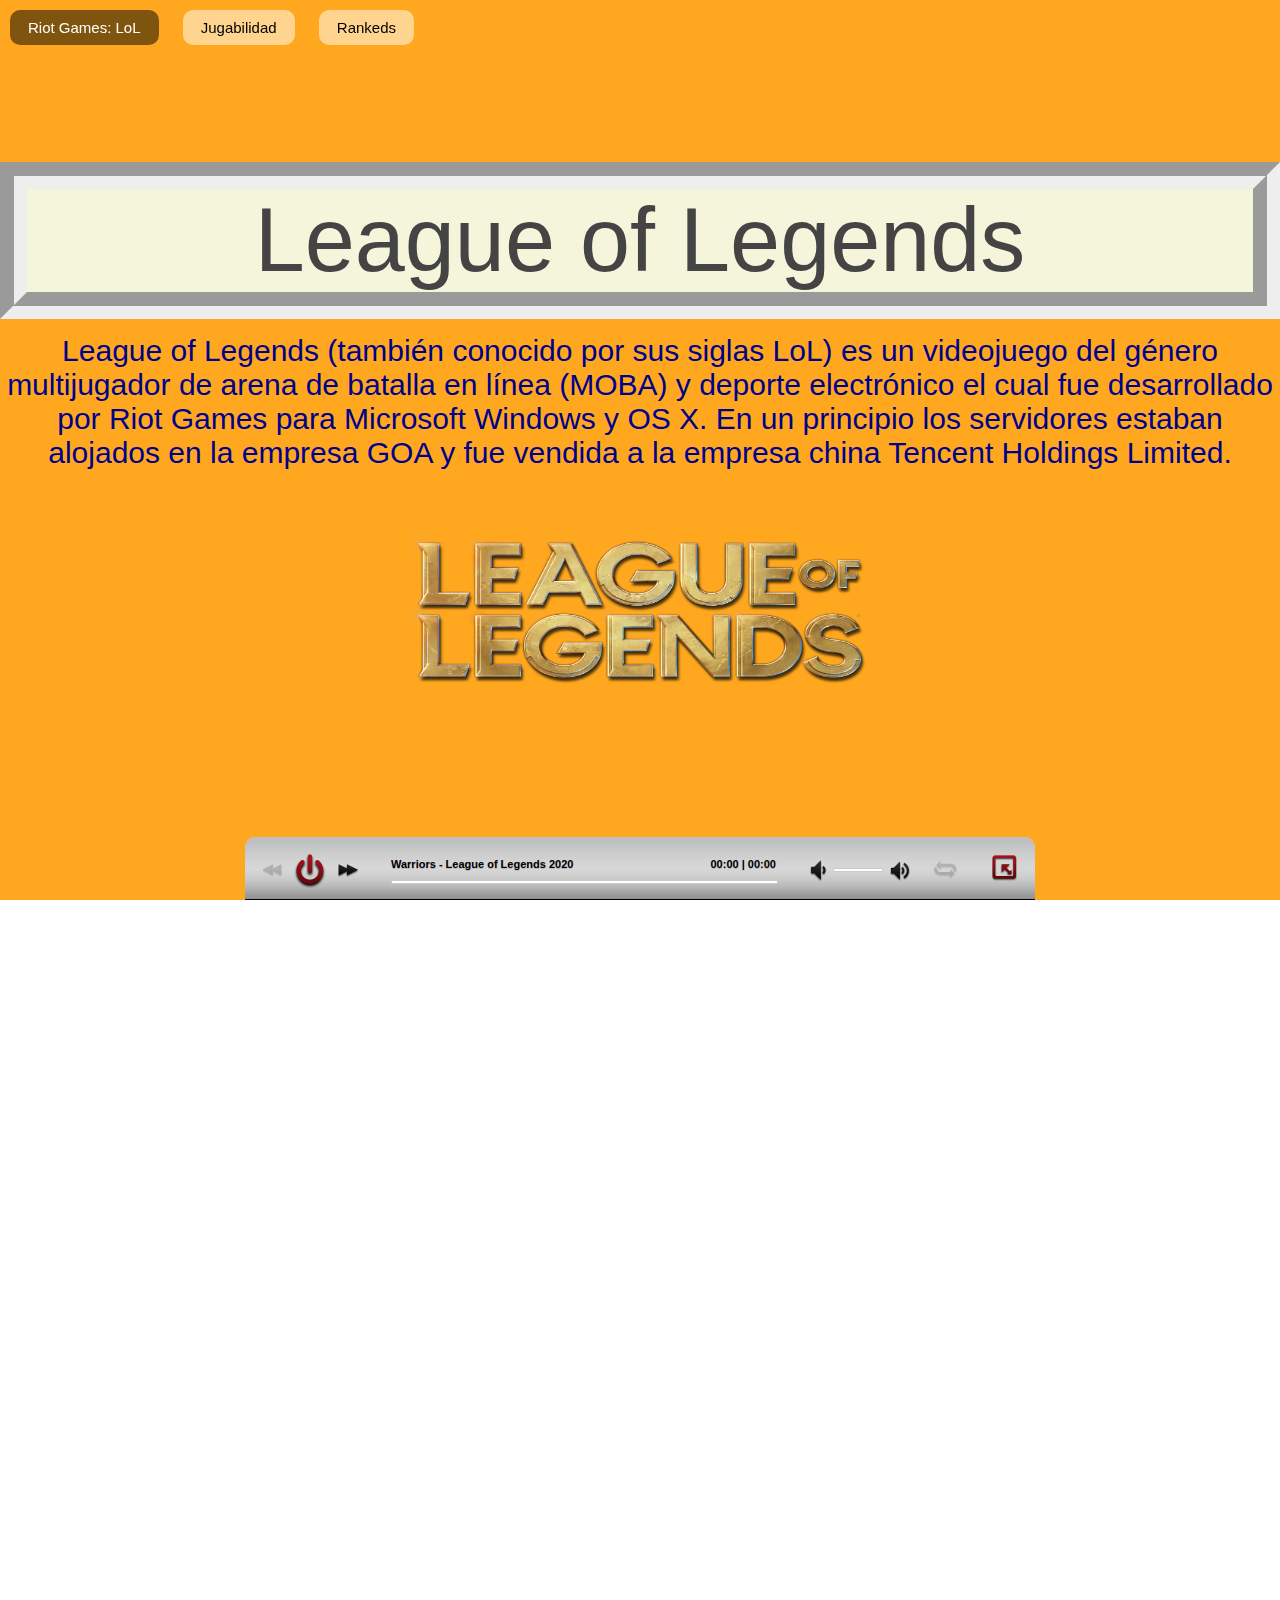
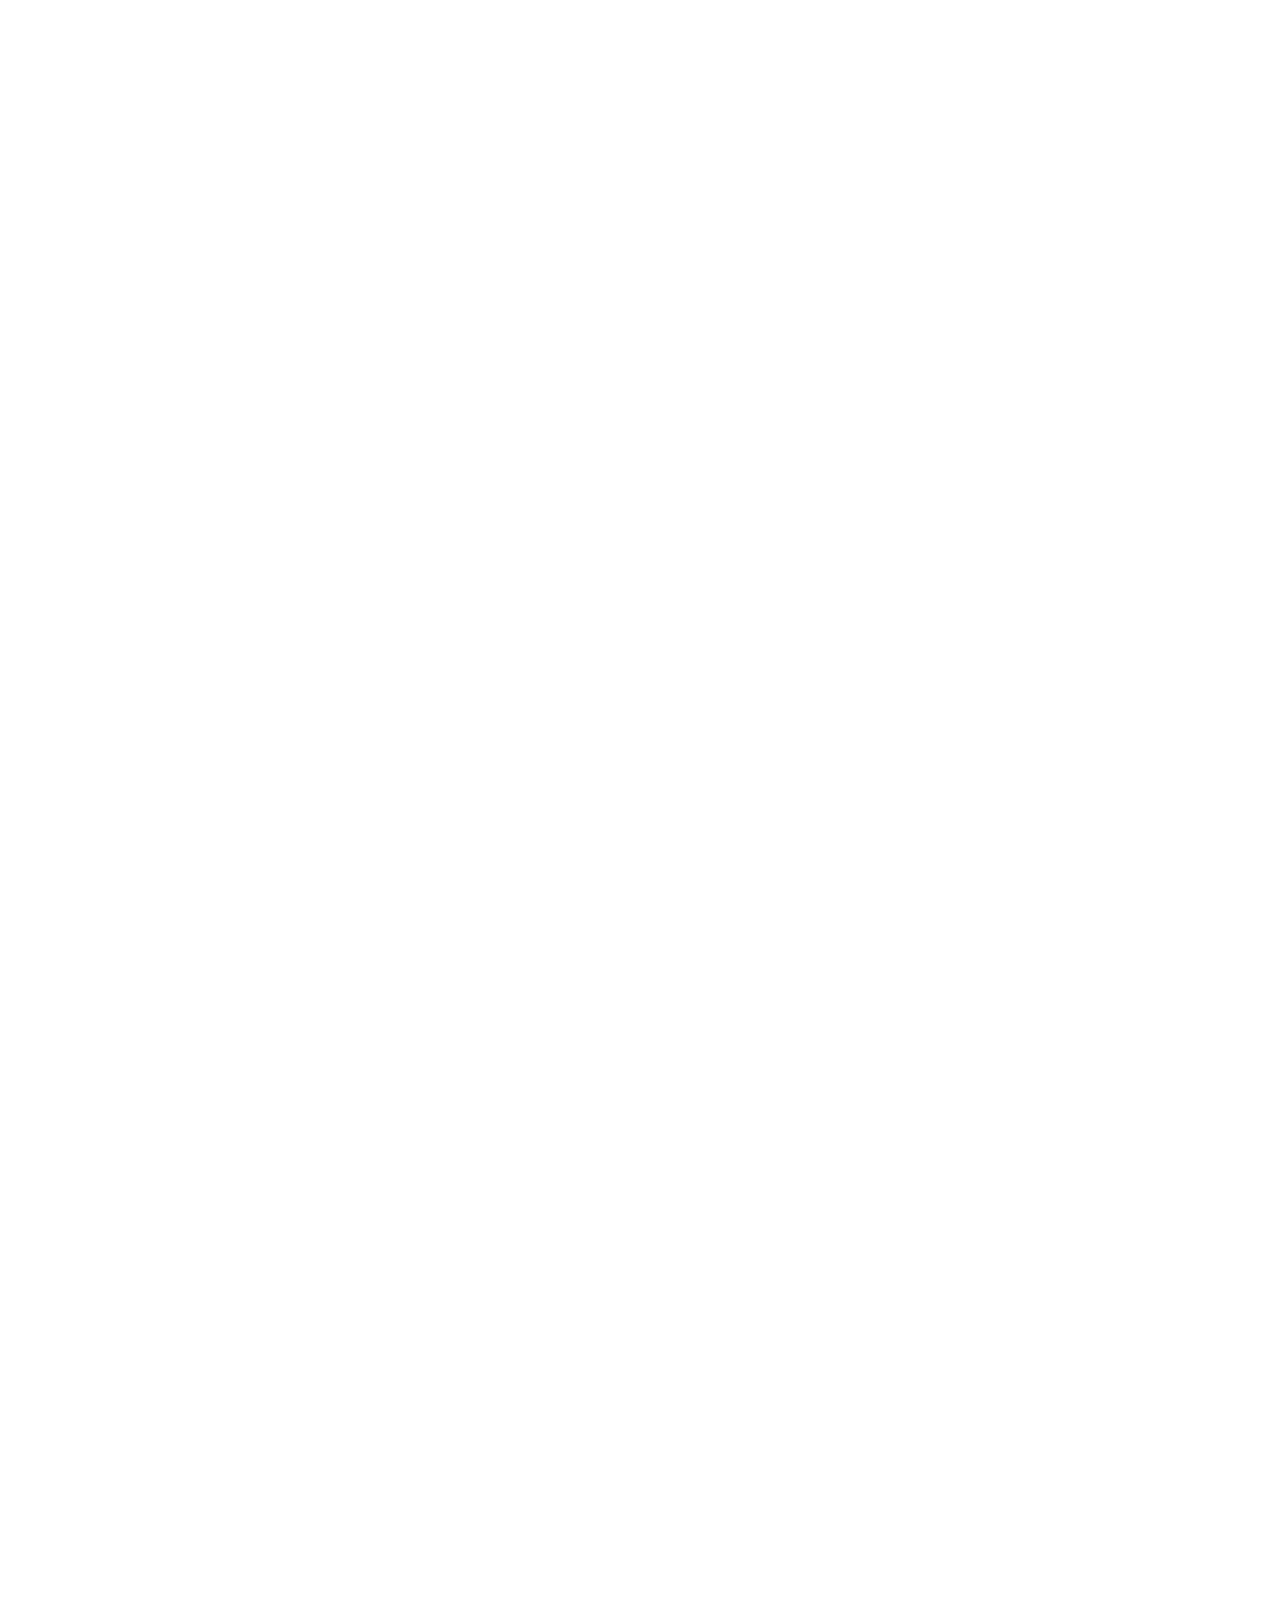
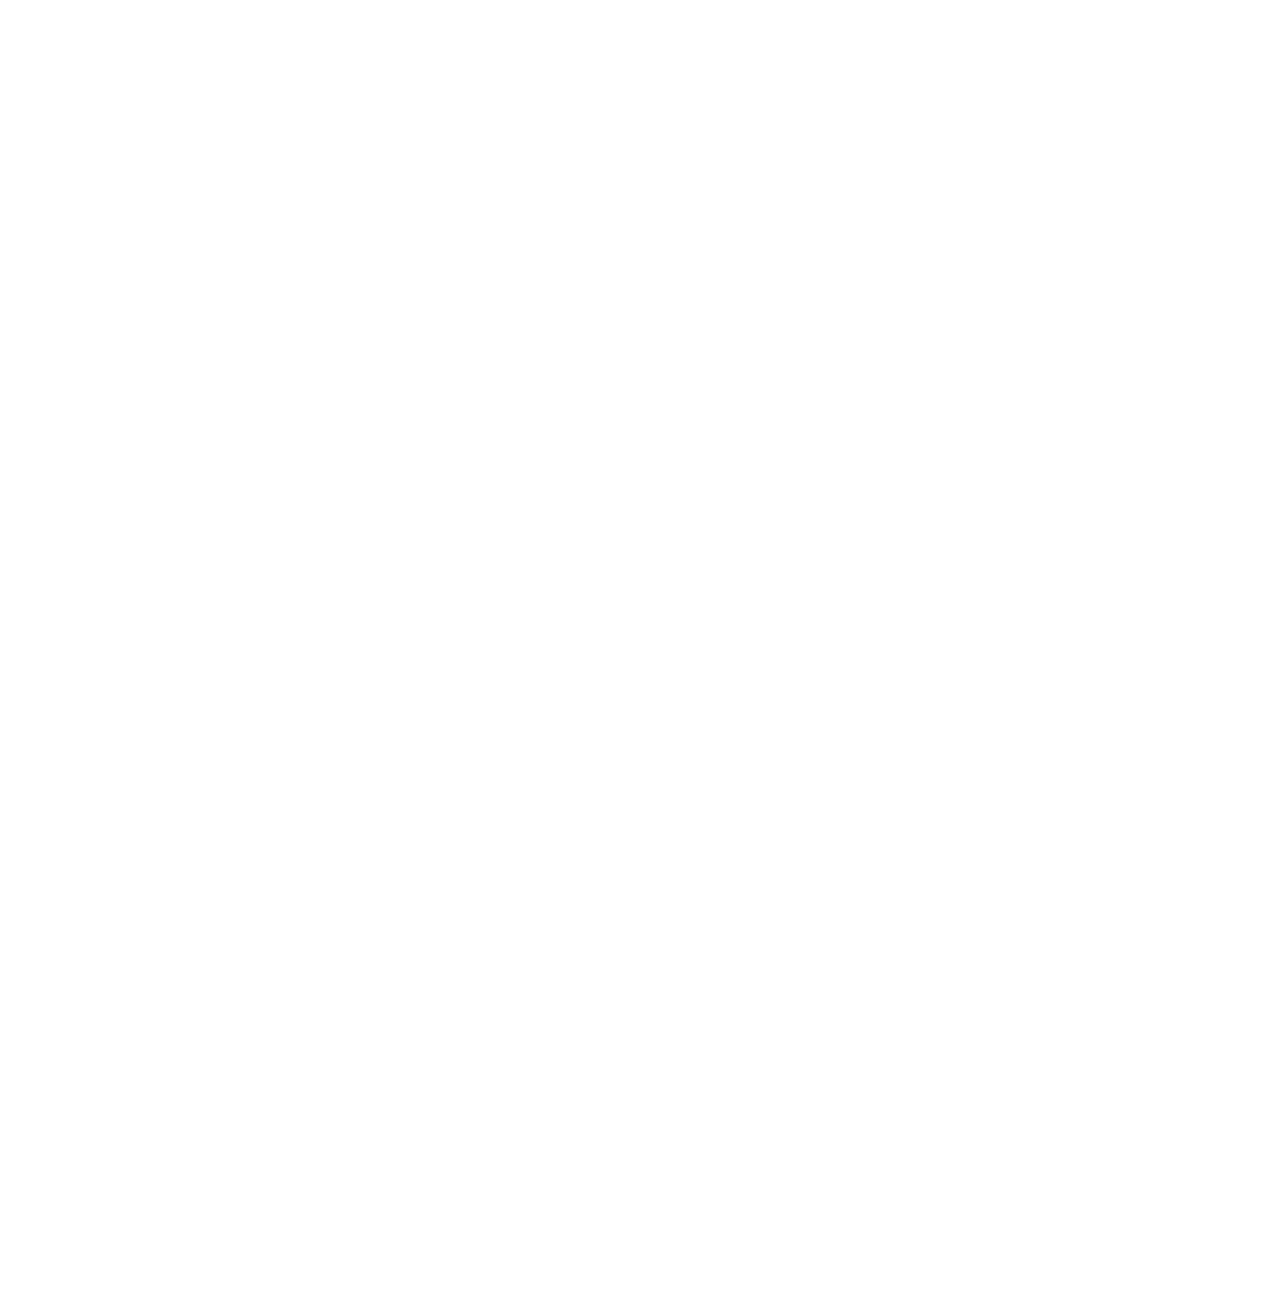
<file: Desafio Practico 3 CP190719/Ejercicio 1 desafio/index.html>
<!DOCTYPE html>
<html lang="en">

<head>
    <meta charset="UTF-8">
    <meta name="viewport" content="width=device-width, initial-scale=1.0">
    <title>Ejercicio 1 desafio</title>
    <link rel="stylesheet" type="text/css" href="jquery/fullpage/fullpage.css" />
    <link rel="stylesheet" href="jquery/Acordeon/accordion.css">
    <script src="https://code.jquery.com/jquery-3.5.1.js"
        integrity="sha256-QWo7LDvxbWT2tbbQ97B53yJnYU3WhH/C8ycbRAkjPDc=" crossorigin="anonymous"></script>
    <script src="jquery/Reproductor/jquery.min.js"></script>
    <script src="jquery/Reproductor/speakker-big-1.2.24r229.min.js"></script>
    <script src="jquery/Acordeon/jquery.msAccordion.js"></script>
    <script>
        $(document).ready(function () {
            projekktor('.projekktor');
        });
    </script>
</head>

<body>
    <ul id="menu">
        <li data-menuanchor="firstPage" class="active"><a href="#firstPage">Riot Games: LoL</a></li>
        <li data-menuanchor="secondPage"><a href="#secondPage">Jugabilidad</a></li>
        <li data-menuanchor="3rdPage"><a href="#3rdPage">Rankeds</a></li>
    </ul>

    <div id="fullpage">
        <div class="section " id="section0">
            <h1>League of Legends</h1>
            <p>
                League of Legends (también conocido por sus siglas LoL) es un videojuego del género multijugador de
                arena de batalla en línea (MOBA) y deporte electrónico el cual fue desarrollado por Riot Games para
                Microsoft Windows y OS X. En un principio los servidores estaban alojados en la empresa GOA y fue
                vendida a la empresa china Tencent Holdings Limited.
            </p>
            <img src="img/logolol.png" width="486" height="250" />
        </div>
        <div class="section" id="section1">
            <div class="slide" id="slide2">
                <div class="intro">
                    <h1>Roles</h1>
                    <p>
                        Cada campeón (personaje del juego) tiene habilidades y características y clases definidas por el
                        juego, como en un juego de rol. Son cinco clases de campeones:
                        Luchador, Tirador, Mago o Hechicero, Asesino y Soporte.

                    </p>
                    <section>
                        <article>
                            <div class="accordionWrapper" id="accordion1">
                                <div class="set set1">
                                    <div class="title"><img src="img/menu1-h.jpg" width="30" height="198" /></div>
                                    <div class="content"><img src="img/menu-img-1.jpg" width="486" height="198" /></div>
                                </div>
                                <div class="set set2">
                                    <div class="title"><img src="img/menu2-h.jpg" width="30" height="198" /></div>
                                    <div class="content"><img src="img/menu-img-2.jpg" width="486" height="198" /></div>
                                </div>
                                <div class="set set3">
                                    <div class="title"><img src="img/menu3-h.jpg" width="30" height="198" /></div>
                                    <div class="content"><img src="img/menu-img-3.jpg" width="486" height="198" />
                                    </div>
                                </div>
                                <div class="set set4">
                                    <div class="title"><img src="img/menu4-h.jpg" width="30" height="198" /></div>
                                    <div class="content"><img src="img/menu-img-4.jpg" width="486" height="198" /><br />
                                    </div>
                                </div>
                                <div class="set set5">
                                    <div class="title"><img src="img/menu5-h.jpg" width="30" height="198" /></div>
                                    <div class="content"><img src="img/menu-img-5.jpg" width="486" height="198" /></div>
                                </div>
                            </div>
                        </article>
                    </section>
                </div>
            </div>
            <div class="slide" id="slide3">
                <h1>POSICIONES EN EL JUEGO</h1>
                <p>El mapa se divide en 5 posiciones al jugar</p>
                <ul>
                    <li>Top</li>
                    <li>Jungle</li>
                    <li>Mid</li>
                    <li>Support</li>
                    <li>Ad carry</li>
                    
                </ul>
                <img src="img/posiciones.jpg" width="486" height="250" style="padding-top: 1em;" />
            </div>

            <div class="slide" id="slide1">
                <h1>DISFRUTA DE LA MÚSICA DE LEAGUE OF LEGENDS</h1>
                <h3>Riot Games cada año saca una tematica para la temporada.</h3>
                <p>La temática de esta temporada fue Warriors</p>
                <p>Escucha la canción.</p>
                <audio class="projekktor speakker light">
                    <source src="json/playlist.json" type="application/json" />
                </audio>
            </div>
        </div>
        <div class="section" id="section2">
            <div class="intro">
                <h1>Juega y Rankea</h1>
                <p>Juega con tus amigos y sube a ¡¡RETADOR!!</p>
                <img src="img/LoL.jpg" width="486" height="258">
            </div>
        </div>
        <div class="section" id="section3">
            <div class="intro">
                <h1>CLASIFICATORIAS</h1>
                <h2>Tu decides si jugar solo o con tus amigos</h2>
                <p>Existen dos maneras de rankear en LoL:</p>
                <ul>
                    <li>Clasificatoria Solo/Duo</li>
                    <p>Aqui podras jugar tu solo o con un amigo</p>
                    <li>Clasificatoria Flexible</li>
                    <p>Aqui podras jugar solo, con dos amigos más, o con un total de 5 jugadores</p>
                </ul>
                <img src="img/rankeds.png" width="486" height="258">
            </div>
        </div>
        <div class="section" id="section3">
            <div class="intro">
                <h1>LIGAS</h1>
                <p>Puedes quedar en las siguientes ligas:</p>
                <ul>
                    <li>Hierro</li>
                    <li>Bronce</li>
                    <li>Plata</li>
                    <li>Oro</li>
                    <li>Platino</li>
                    <li>Diamante</li>
                    <li>Maestro</li>
                    <li>Gran Maestro</li>
                    <li>RETADOR</li>
                </ul>
                <img src="img/ligas.jpg" width="100%" height="258" style="padding-top: 1em;">
            </div>
        </div>
    </div>


    <script type="text/javascript" src="jquery/fullpage/fullpage.js"></script>
    <script type="text/javascript">
        var myFullpage = new fullpage('#fullpage', {
            sectionsColor: ['#FFA81F', '#69E82A', '#00D9AE', '#2AE8BA','#F09191', 'whitesmoke', '#ccddff'],
            anchors: ['firstPage', 'secondPage', '3rdPage', '4thpage', 'lastPage'],
            menu: '#menu',
            continuousVertical: false,
            afterLoad: function (anchorLink, index) {
                console.log("AFTER LOAD - anchorLink:" + anchorLink + " index:" + index);
            },
            onLeave: function (index, nextIndex, direction) {
                console.log("ONLEAVE - index:" + index + " nextIndex:" + nextIndex + " direction:" + direction);
            },
        });
    </script>
    <script>
        $(document).ready(function () {
            $("#accordion1").msAccordion({ defaultid: 4, autodelay: 10 });
        })
    </script>
    <script src="jquery/Reproductor/noise.js"></script>
</body>

</html>
</file>
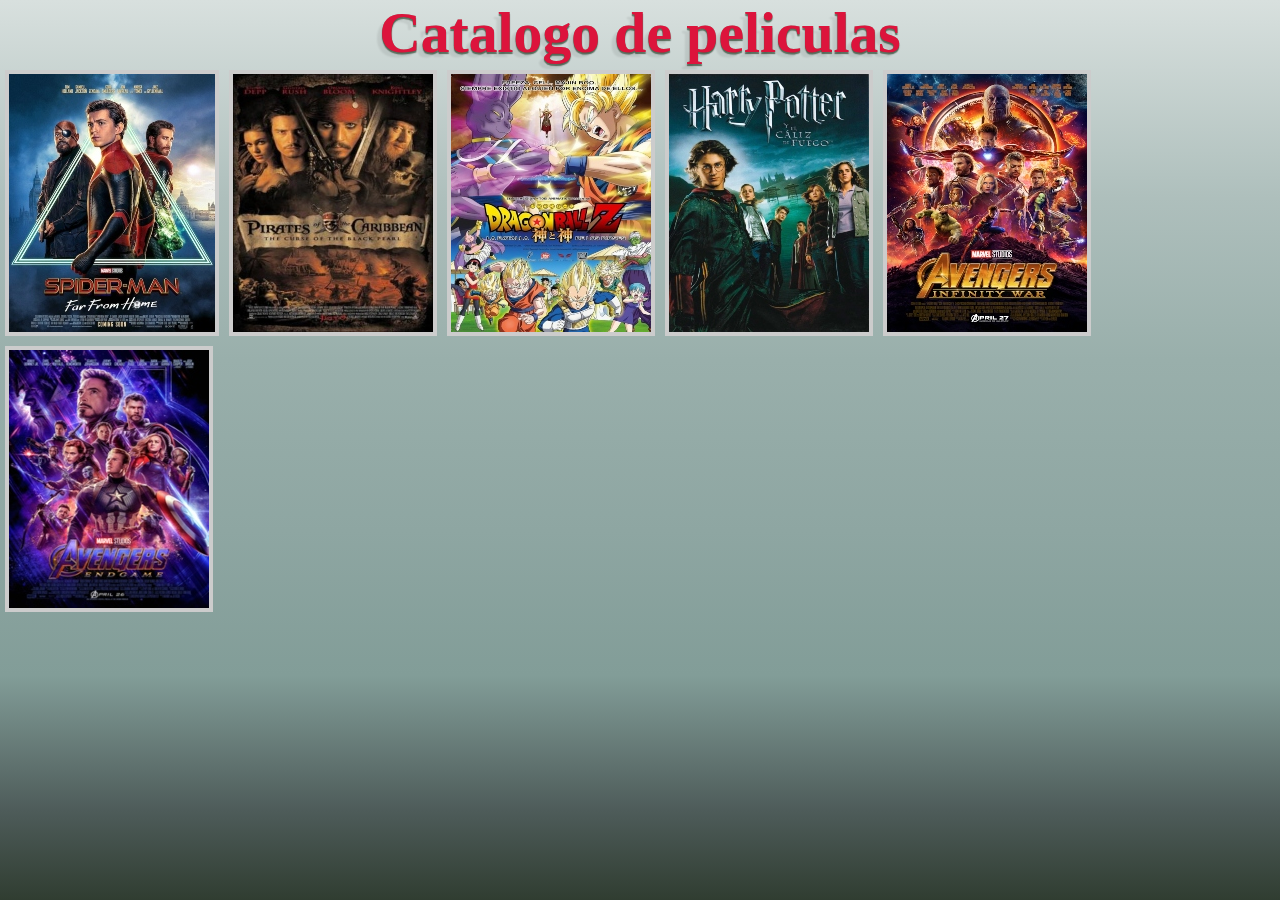
<file: Desafio Practico 3 CP190719/Ejercicido 2 desafio/main.html>
<html lang="en">
<head>
    <meta charset="UTF-8">
    <meta name="viewport" content="width=device-width, initial-scale=1.0">
    <title>Catalogo peliculas con AJAX</title>
    <link rel="stylesheet" href="css/books.css">
    <script src="js/peliculas.js"></script>
</head>
<body>
    <header>
        <h1>Catalogo de peliculas</h1>
    </header>
    <section>
       <article>
        <div id="covers">
            <img src="img/Spiderman.jpg" id="spiderman" alt="Spiderman Lejos de casa" />
            <img src="img/piratas_caribe.jpg" id="piratas" alt="Piratas caribe" />
            <img src="img/db_batalla.jpg" id="dbz" alt="Dragon Ball Z"/>
            <img src="img/harrypotter.jpg" id="harrypo" alt="Harry Potter" />
            <img src="img/infinity_war.jpg" id="infinity" alt="Infinity War" />
            <img src="img/endgame_Avengers.jpg" id="endgame" alt="Avengers EndGame" />
        </div>
        <div id="descriptions" class="content-box"></div>
       </article>
    </section>
</body>
</html>
</file>
<file: Desafio Practico 3 CP190719/Ejercicio 1 desafio/jquery/fullpage/fullpage.css>
/*!
 * fullPage 3.0.9
 * https://github.com/alvarotrigo/fullPage.js
 *
 * @license GPLv3 for open source use only
 * or Fullpage Commercial License for commercial use
 * http://alvarotrigo.com/fullPage/pricing/
 *
 * Copyright (C) 2018 http://alvarotrigo.com/fullPage - A project by Alvaro Trigo
 */
html.fp-enabled,
.fp-enabled body {
    margin: 0;
    padding: 0;
    overflow:hidden;

    /*Avoid flicker on slides transitions for mobile phones #336 */
    -webkit-tap-highlight-color: rgba(0,0,0,0);
}
.fp-section {
    position: relative;
    -webkit-box-sizing: border-box; /* Safari<=5 Android<=3 */
    -moz-box-sizing: border-box; /* <=28 */
    box-sizing: border-box;
}
.fp-slide {
    float: left;
}
.fp-slide, .fp-slidesContainer {
    height: 100%;
    display: block;
}
.fp-slides {
    z-index:1;
    height: 100%;
    overflow: hidden;
    position: relative;
    -webkit-transition: all 0.3s ease-out; /* Safari<=6 Android<=4.3 */
    transition: all 0.3s ease-out;
}
.fp-section.fp-table, .fp-slide.fp-table {
    display: table;
    table-layout:fixed;
    width: 100%;
}
.fp-tableCell {
    display: table-cell;
    vertical-align: middle;
    width: 100%;
    height: 100%;
}
.fp-slidesContainer {
    float: left;
    position: relative;
}
.fp-controlArrow {
    -webkit-user-select: none; /* webkit (safari, chrome) browsers */
    -moz-user-select: none; /* mozilla browsers */
    -khtml-user-select: none; /* webkit (konqueror) browsers */
    -ms-user-select: none; /* IE10+ */
    position: absolute;
    z-index: 4;
    top: 50%;
    cursor: pointer;
    width: 0;
    height: 0;
    border-style: solid;
    margin-top: -38px;
    -webkit-transform: translate3d(0,0,0);
    -ms-transform: translate3d(0,0,0);
    transform: translate3d(0,0,0);
}
.fp-controlArrow.fp-prev {
    left: 15px;
    width: 0;
    border-width: 38.5px 34px 38.5px 0;
    border-color: transparent #fff transparent transparent;
}
.fp-controlArrow.fp-next {
    right: 15px;
    border-width: 38.5px 0 38.5px 34px;
    border-color: transparent transparent transparent #fff;
}
.fp-scrollable {
    overflow: hidden;
    position: relative;
}
.fp-scroller{
    overflow: hidden;
}
.iScrollIndicator{
    border: 0 !important;
}
.fp-notransition {
    -webkit-transition: none !important;
    transition: none !important;
}
#fp-nav {
    position: fixed;
    z-index: 100;
    top: 50%;
    opacity: 1;
    transform: translateY(-50%);
    -ms-transform: translateY(-50%);
    -webkit-transform: translate3d(0,-50%,0);
}
#fp-nav.fp-right {
    right: 17px;
}
#fp-nav.fp-left {
    left: 17px;
}
.fp-slidesNav{
    position: absolute;
    z-index: 4;
    opacity: 1;
    -webkit-transform: translate3d(0,0,0);
    -ms-transform: translate3d(0,0,0);
    transform: translate3d(0,0,0);
    left: 0 !important;
    right: 0;
    margin: 0 auto !important;
}
.fp-slidesNav.fp-bottom {
    bottom: 17px;
}
.fp-slidesNav.fp-top {
    top: 17px;
}
#fp-nav ul,
.fp-slidesNav ul {
  margin: 0;
  padding: 0;
}
#fp-nav ul li,
.fp-slidesNav ul li {
    display: block;
    width: 14px;
    height: 13px;
    margin: 7px;
    position:relative;
}
.fp-slidesNav ul li {
    display: inline-block;
}
#fp-nav ul li a,
.fp-slidesNav ul li a {
    display: block;
    position: relative;
    z-index: 1;
    width: 100%;
    height: 100%;
    cursor: pointer;
    text-decoration: none;
}
#fp-nav ul li a.active span,
.fp-slidesNav ul li a.active span,
#fp-nav ul li:hover a.active span,
.fp-slidesNav ul li:hover a.active span{
    height: 12px;
    width: 12px;
    margin: -6px 0 0 -6px;
    border-radius: 100%;
 }
#fp-nav ul li a span,
.fp-slidesNav ul li a span {
    border-radius: 50%;
    position: absolute;
    z-index: 1;
    height: 4px;
    width: 4px;
    border: 0;
    background: #333;
    left: 50%;
    top: 50%;
    margin: -2px 0 0 -2px;
    -webkit-transition: all 0.1s ease-in-out;
    -moz-transition: all 0.1s ease-in-out;
    -o-transition: all 0.1s ease-in-out;
    transition: all 0.1s ease-in-out;
}
#fp-nav ul li:hover a span,
.fp-slidesNav ul li:hover a span{
    width: 10px;
    height: 10px;
    margin: -5px 0px 0px -5px;
}
#fp-nav ul li .fp-tooltip {
    position: absolute;
    top: -2px;
    color: #fff;
    font-size: 14px;
    font-family: arial, helvetica, sans-serif;
    white-space: nowrap;
    max-width: 220px;
    overflow: hidden;
    display: block;
    opacity: 0;
    width: 0;
    cursor: pointer;
}
#fp-nav ul li:hover .fp-tooltip,
#fp-nav.fp-show-active a.active + .fp-tooltip {
    -webkit-transition: opacity 0.2s ease-in;
    transition: opacity 0.2s ease-in;
    width: auto;
    opacity: 1;
}
#fp-nav ul li .fp-tooltip.fp-right {
    right: 20px;
}
#fp-nav ul li .fp-tooltip.fp-left {
    left: 20px;
}
.fp-auto-height.fp-section,
.fp-auto-height .fp-slide,
.fp-auto-height .fp-tableCell{
    height: auto !important;
}

.fp-responsive .fp-auto-height-responsive.fp-section,
.fp-responsive .fp-auto-height-responsive .fp-slide,
.fp-responsive .fp-auto-height-responsive .fp-tableCell {
    height: auto !important;
}

/*Only display content to screen readers*/
.fp-sr-only{
    position: absolute;
    width: 1px;
    height: 1px;
    padding: 0;
    overflow: hidden;
    clip: rect(0, 0, 0, 0);
    white-space: nowrap;
    border: 0;
}

#section{
    align-content: center;
}

/* Reset CSS
 * --------------------------------------- */
 body,div,dl,dt,dd,ul,ol,li,h1,h2,h3,h4,h5,h6,pre,
 form,fieldset,input,textarea,p,blockquote,th,td {
     padding: 0;
     margin: 0;
 }
 a{
     text-decoration:none;
 }
 table {
     border-spacing: 0;
 }
 fieldset,img {
     border: 0;
 }
 address,caption,cite,code,dfn,em,strong,th,var {
     font-weight: normal;
     font-style: normal;
 }
 strong{
     font-weight: bold;
 }
 ol,ul {
     list-style: none;
     margin:0;
     padding:0;
 }
 caption,th {
     text-align: left;
 
 }
 h1,h2,h3,h4,h5,h6 {
     font-weight: normal;
     font-size: 100%;
     margin:0;
     padding:0;
     color:#444;
     background-color: beige;
     border-style: groove;
     border-width: 0.3em;
 }
 q:before,q:after {
     content:'';
 }
 abbr,acronym { border: 0;
 }
 
 
 /* Custom CSS
  * --------------------------------------- */
 body{
     font-family: 'Franklin Gothic Medium', 'Arial Narrow', Arial, sans-serif;
     color: #333;
     
 }
 .wrap{
     margin-left: auto;
     margin-right: auto;
     width: 960px;
     position: relative;
 }
 h1{
     font-size: 6em;
 }
 p{
     font-size: 2em;
     color: darkblue;
     font-weight: 350;
     padding-top: 0.5em;
     padding-bottom: 0.5em;
 }
 .intro p{
     width: 100%;
     margin: 0 auto;
     font-size: 1.5em;
 }
 .section{
     text-align:center;
 }
 #menu li {
     display:inline-block;
     margin: 10px;
     color: #000;
     background:#fff;
     background: rgba(255,255,255, 0.5);
     -webkit-border-radius: 10px;
             border-radius: 10px;
 }
 #menu li.active{
     background:#666;
     background: rgba(0,0,0, 0.5);
     color: #fff;
 }
 #menu li a{
     text-decoration:none;
     color: #000;
 }
 #menu li.active a:hover{
     color: #000;
 }
 #menu li:hover{
     background: rgba(255,255,255, 0.8);
 }
 #menu li a,
 #menu li.active a{
     padding: 9px 18px;
     display:block;
 }
 #menu li.active a{
     color: #fff;
 }
 #menu{
     position:fixed;
     top:0;
     left:0;
     height: 40px;
     z-index: 70;
     width: 100%;
     padding: 0;
     margin:0;
 }
 .twitter-share-button{
     position: fixed;
     z-index: 99;
     right: 149px;
     top: 9px;
 }
 #download{
     margin: 10px 0 0 0;
     padding: 15px 10px;
     color: #fff;
     text-shadow: 0 -1px 0 rgba(0,0,0,0.25);
     background-color: #49afcd;
     background-image: -moz-linear-gradient(top, #5bc0de, #2f96b4);
     background-image: -ms-linear-gradient(top, #5bc0de, #2f96b4);
     background-image: -webkit-gradient(linear,0 0,0 100%,from( #5bc0de),to( #2f96b4));
     background-image: -webkit-linear-gradient(top, #5bc0de, #2f96b4);
     background-image: -o-linear-gradient(top, #5bc0de, #2f96b4);
     background-image: linear-gradient(top, #5bc0de, #2f96b4);
     background-repeat: repeat-x;
     filter: progid:DXImageTransform.Microsoft.gradient(startColorstr='#5bc0de', endColorstr='#2f96b4', GradientType=0);
     border-color: #2f96b4 #2f96b4 #1f6377;
     border-color: rgba(0,0,0,.1) rgba(0,0,0,.1) rgba(0,0,0,.25);
     filter: progid:DXImageTransform.Microsoft.gradient(enabled=false);
 
     -webkit-border-radius: 6px;
     -moz-border-radius: 6px;
     border-radius: 6px;
     vertical-align: middle;
     cursor: pointer;
     display: inline-block;
     -webkit-box-shadow: inset 0 1px 0 rgba(255,255,255,0.2),0 1px 2px rgba(0,0,0,0.05);
     -moz-box-shadow: inset 0 1px 0 rgba(255,255,255,0.2),0 1px 2px rgba(0,0,0,0.05);
     box-shadow: inset 0 1px 0 rgba(255,255,255,0.2),0 1px 2px rgba(0,0,0,0.05);
 }
 #download a{
     text-decoration:none;
     color:#fff;
 }
 #download:hover{
     text-shadow: 0 -1px 0 rgba(0,0,0,.25);
     background-color: #2F96B4;
     background-position: 0 -15px;
     -webkit-transition: background-position .1s linear;
     -moz-transition: background-position .1s linear;
     -ms-transition: background-position .1s linear;
     -o-transition: background-position .1s linear;
     transition: background-position .1s linear;
 }
 #infoMenu{
     height: 20px;
     color: #f2f2f2;
     position:fixed;
     z-index:70;
     bottom:0;
     width:100%;
     text-align:right;
     font-size:0.9em;
     padding:8px 0 8px 0;
 }
 #infoMenu ul{
     padding: 0 40px;
 }
 #infoMenu li a{
     display: block;
     margin: 0 22px 0 0;
     color: #333;
 }
 #infoMenu li a:hover{
     text-decoration:underline;
 }
 #infoMenu li{
     display:inline-block;
     position:relative;
 }
 #examplesList{
     display:none;
     background: #282828;
     -webkit-border-radius: 6px;
     -moz-border-radius: 6px;
     border-radius: 6px;
     padding: 20px;
     float: left;
     position: absolute;
     bottom: 29px;
     right: 0;
     width:638px;
     text-align:left;
 }
 #examplesList ul{
     padding:0;
 }
 #examplesList ul li{
     display:block;
     margin: 5px 0;
 }
 #examplesList ul li a{
     color: #BDBDBD;
     margin:0;
 }
 #examplesList ul li a:hover{
     color: #f2f2f2;
 }
 #examplesList .column{
     float: left;
     margin: 0 20px 0 0;
 }
 #examplesList h3{
     color: #f2f2f2;
     font-size: 1.2em;
     margin: 0 0 15px 0;
     border-bottom: 1px solid rgba(0, 0, 0, 0.4);
     -webkit-box-shadow: 0 1px 0 rgba(255, 255, 255, 0.1);
     -moz-box-shadow: 0 1px 0 rgba(255,255,255,0.1);
     box-shadow: 0 1px 0 rgba(255, 255, 255, 0.1);
     padding: 0 0 5px 0;
 }
 
 
 
 /* Demos Menu
  * --------------------------------------- */
  #demosMenu{
     position:fixed;
     bottom: 10px;
     right:10px;
     z-index: 999;
  }
</file>
<file: Desafio Practico 3 CP190719/Ejercicio 1 desafio/jquery/Acordeon/accordion.css>
* {
    margin: 0;
    padding: 0;
}

html, body {
    height: 100%;
}

body {
    font-size: 15px;
}

header h1 {
    color: transparent;
    filter:progid:DXImageTransform.Microsoft.DropShadow(color=#1E3C05, offX=1, offY=1);
    font: Bold 3.4em "BebasKaiRegular",Arial,Helvetica,"Liberation Sans";
    margin: 16px 0;
    text-align: center;
    text-shadow: rgba(30, 60, 5, 0.35) 0 0px 0px, 
                 rgba(0, 30, 0, 0.08) 0px 2px 2px, 
                 rgba(0, 30, 0, 0.20) 0px 2px 1px, 
                 rgba(0, 30, 0, 0.40) 0px 2px 1px, 
                 rgba(0, 0, 0, 0.08) -5px 5px 2px;
}

.accordionGiftLelo {
	margin: 0 auto;
	width: 360px;
}

.accordionWrapper{
    background-color:#fff; 
    display:inline-block; 
    overflow:hidden;
}

.accordionWrapper img{
    border:0; 
    margin:0; 
    padding:0;
    vertical-align: top;
}

.accordionWrapper div{
    display:inline; 
    float:left; 
    margin:auto;
}

.accordionWrapper div.title{
    cursor:pointer;
}

.accordionWrapper div.content{
    display:none;
}

.set{
    border-bottom:1px solid #000;
}

.set1{
    background-color:#C77B3F;
}

.set2{
    background-color:#FFC732;
}

.set3{
    background-color:#007C90;
}

.set4{
    background-color:#AD6F08;
}

.set5{
    background-color:#387855;
}

.set6{
    background-color:#8C4B2D;
}

.set7{
    background-color:#82A668;
}
</file>
<file: Desafio Practico 3 CP190719/Ejercicido 2 desafio/css/books.css>
* {
    margin: 0;
    padding: 0;
}

html, body {
    height: 100%;
}

body {
    /* Old browsers */
    background: #d8e0de; 
    /* FF3.6+ */
    background: -moz-linear-gradient(top, #d8e0de 0%, #aebfbc 22%, #99afab 40%, #8ea6a2 59%, #829d98 75%, #4e5c5a 90%, #303d31 100%); 
    /* Chrome,Safari4+ */
    background: -webkit-gradient(linear, left top, left bottom, color-stop(0%,#d8e0de), color-stop(22%,#aebfbc), color-stop(40%,#99afab), color-stop(59%,#8ea6a2), color-stop(75%,#829d98), color-stop(90%,#4e5c5a), color-stop(100%,#303d31)); 
    /* Chrome10+,Safari5.1+ */
    background: -webkit-linear-gradient(top, #d8e0de 0%,#aebfbc 22%,#99afab 40%,#8ea6a2 59%,#829d98 75%,#4e5c5a 90%,#303d31 100%); 
    /* Opera 11.10+ */
    background: -o-linear-gradient(top, #d8e0de 0%,#aebfbc 22%,#99afab 40%,#8ea6a2 59%,#829d98 75%,#4e5c5a 90%,#303d31 100%); 
    /* IE10+ */
    background: -ms-linear-gradient(top, #d8e0de 0%,#aebfbc 22%,#99afab 40%,#8ea6a2 59%,#829d98 75%,#4e5c5a 90%,#303d31 100%); 
    /* W3C */
    background: linear-gradient(to bottom, #d8e0de 0%,#aebfbc 22%,#99afab 40%,#8ea6a2 59%,#829d98 75%,#4e5c5a 90%,#303d31 100%); 
    /* IE6-9 */
    filter: progid:DXImageTransform.Microsoft.gradient( startColorstr='#d8e0de', endColorstr='#303d31',GradientType=0 ); 
    color: #163303;
    font-family: Tahoma,Helvetica,"Liberation Sans";
    font-size: 16px;
}

header h1 {
    color: crimson;
    filter:progid:DXImageTransform.Microsoft.DropShadow(color=#1E3C05, offX=1, offY=1);
    font-family: "Anton", serif;
    font-size: 3.6em;
    text-align: center;
    text-shadow: rgba(30, 60, 5, 0.35) 0 0px 0px, 
                 rgba(0, 30, 0, 0.08) 0px 2px 2px, 
                 rgba(0, 30, 0, 0.20) 0px 2px 1px, 
                 rgba(0, 30, 0, 0.40) 0px 2px 1px, 
                 rgba(0, 0, 0, 0.08) -5px 5px 2px;
}

#descriptions h3 {
    border-left: 6px solid darkred;
    color: darkred;
    font-size: 1.8em;
    margin-bottom: 16px;
    padding-left: 16px;
}

img{
    border: 4px solid #ccc;
    float: left;
    margin: 5px;
    -webkit-transition: margin 0.5s ease-out;
    -moz-transition: margin 0.5s ease-out;
    -o-transition: margin 0.5s ease-out;
}
  
img:hover {
    margin-top: 2px;
}

.content-box {
    padding: 12px 16px;
    text-align: justify;
    clear: both;
}
</file>
